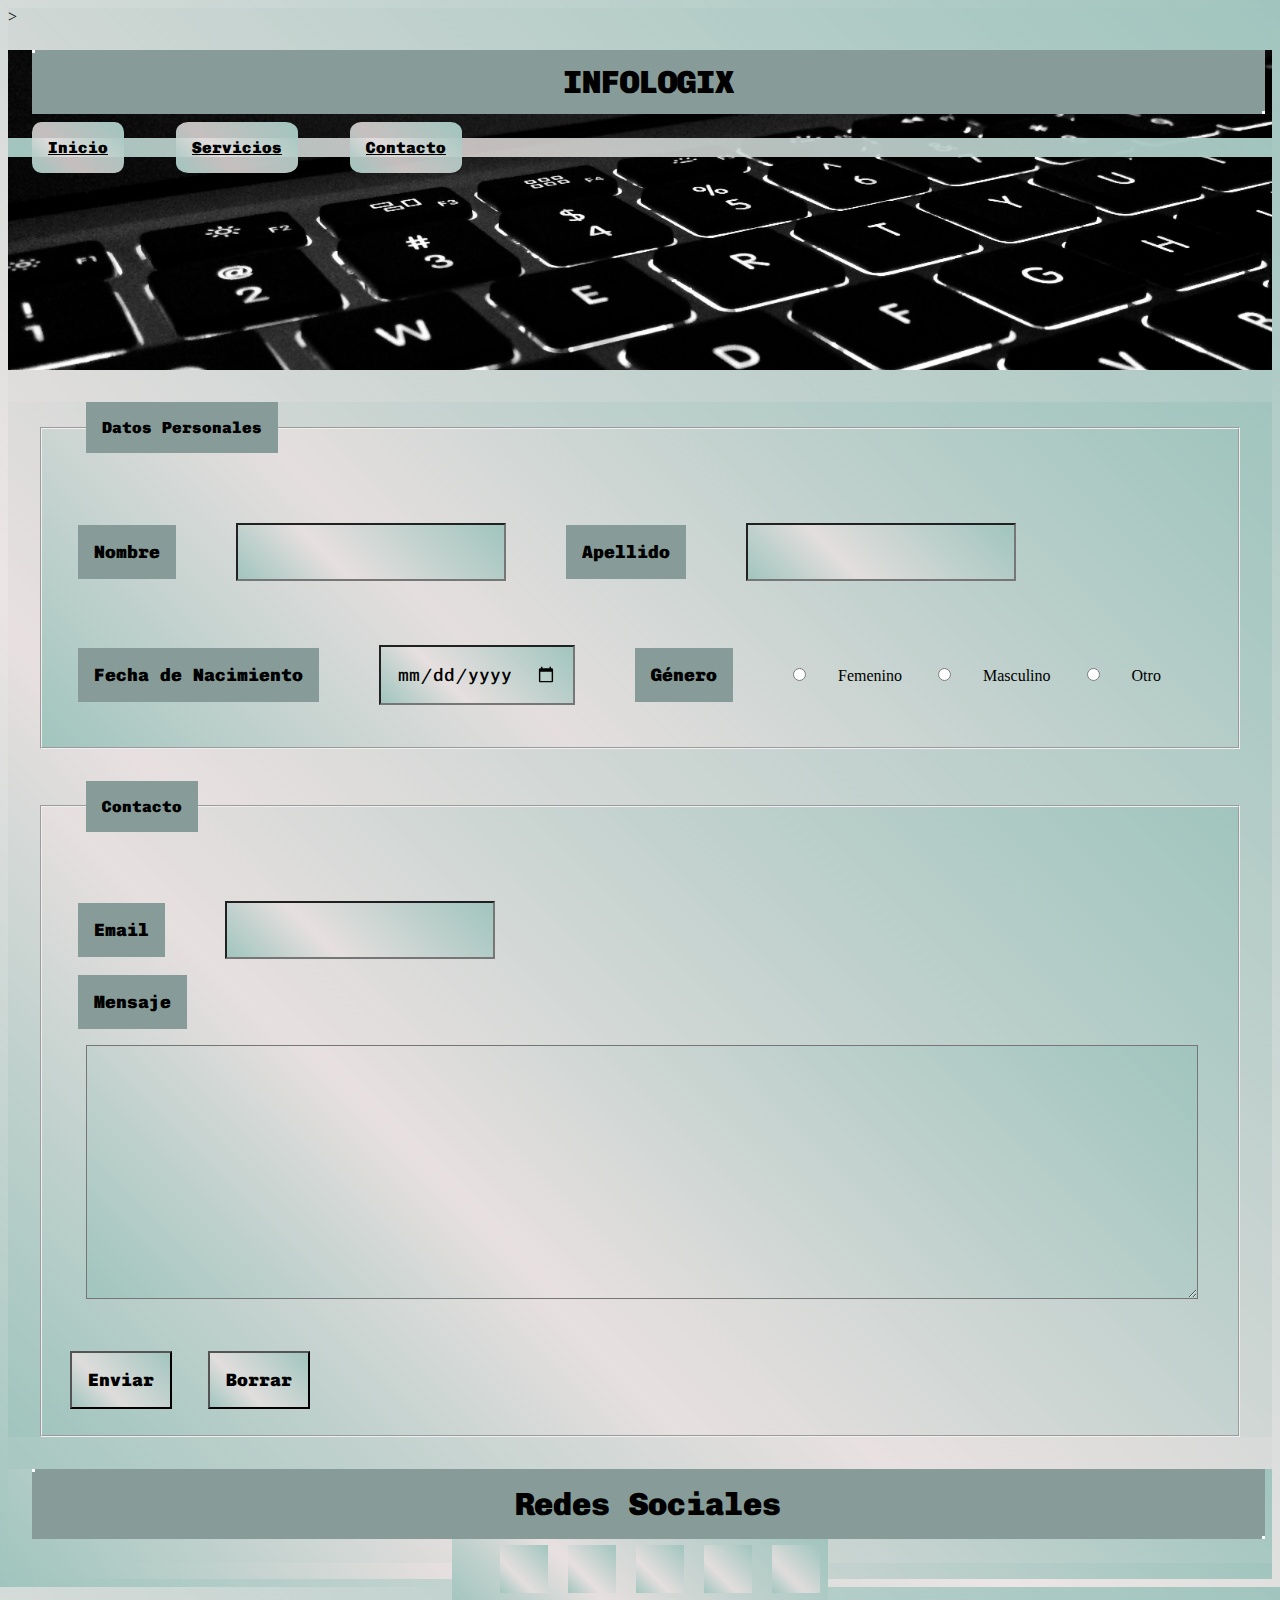
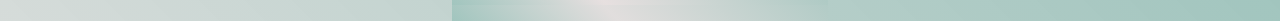
<file: contacto.html>
<!DOCTYPE html>
<html lang="en">
<head>
    <meta charset="UTF-8">
    <meta http-equiv="X-UA-Compatible" content="IE=edge">
    <meta name="viewport" content="width=device-width, initial-scale=1.0">
    <title>Contacto - INFOLOGIX</title>
    <link rel="stylesheet" href="./styles/contacto.css">
    <!--Google Fonts-->
    <link rel="preconnect" href="https://fonts.googleapis.com">
    <link rel="preconnect" href="https://fonts.gstatic.com" crossorigin>
    <link href="https://fonts.googleapis.com/css2?family=Chivo+Mono:ital,wght@1,500;1,900&display=swap" rel="stylesheet">
    <!--Icono Redes-->>
    <link rel="stylesheet" href="http://use.fontawesome.com/releases/v5.8.1/css/all.css" integrity="sha384-50oBUHEmvpQ+1lW4y57PTFmhCaXp0ML5d60M1M7uH2+nqUivzIebhndOJK28anvf" crossorigin="anonymous">
</head>
<body>
    <header>
        <span>
        <h3 class="container">INFOLOGIX</h3>
        </span>
        <nav>
            <a href="index.html">Inicio</a>
            <a href="servicios.html">Servicios</a>
            <a href="contacto.html">Contacto</a>
        </nav>
    </header>  
    <main>
        <form action="#" method="get">
            <fieldset>
                <legend>Datos Personales</legend>

                <label for="name">Nombre</label>
                <input type="text" id="name" name="name">

                <label for="lastname">Apellido</label>
                <input type="text" id="lastname" name="lastname">

                <br>

                <label for="date">Fecha de Nacimiento</label>
                <input type="date" id="date" name="date">

                <label for="genre">Género</label>
                <input type="radio" id="genre" name="genre" value="f">Femenino
                <input type="radio" id="genre" name="genre" value="m">Masculino
                <input type="radio" id="genre" name="genre" value="o">Otro

            </fieldset>
            <fieldset>
                <legend>Contacto</legend>
                <label for="email">Email</label>
                <input type="email" id="email" name="email">
                <br>
                <label for="message">Mensaje</label>
                <br>
                <textarea name="message" id="message" cols="30" rows="10"></textarea>
                <br>
                <button type="submit">Enviar</button>
                <button type="reset">Borrar</button>
            </fieldset>
        </form>
    </main>
    <footer>
        <span>
        <h3 class="container">Redes Sociales</h3>
        </span>
        <nav class="redes-container">
            <span>
            <ul>
                <li><a href="#" class="facebook"><i class="fab fa-facebook-f"></i></a></li>
                <li><a href="#" class="instagram"><i class="fab fa-instagram"></i></a></li>
                <li><a href="#" class="twitter"><i class="fab fa-twitter"></i></a></li>
                <li><a href="#" class="pinterest"><i class="fab fa-pinterest-p"></i></a></li>
                <li><a href="#" class="linkedin"><i class="fab fa-linkedin-in"></i></a></li>
            </ul>
            </span>
        </nav>
    </footer>
</body>
</html>
</file>
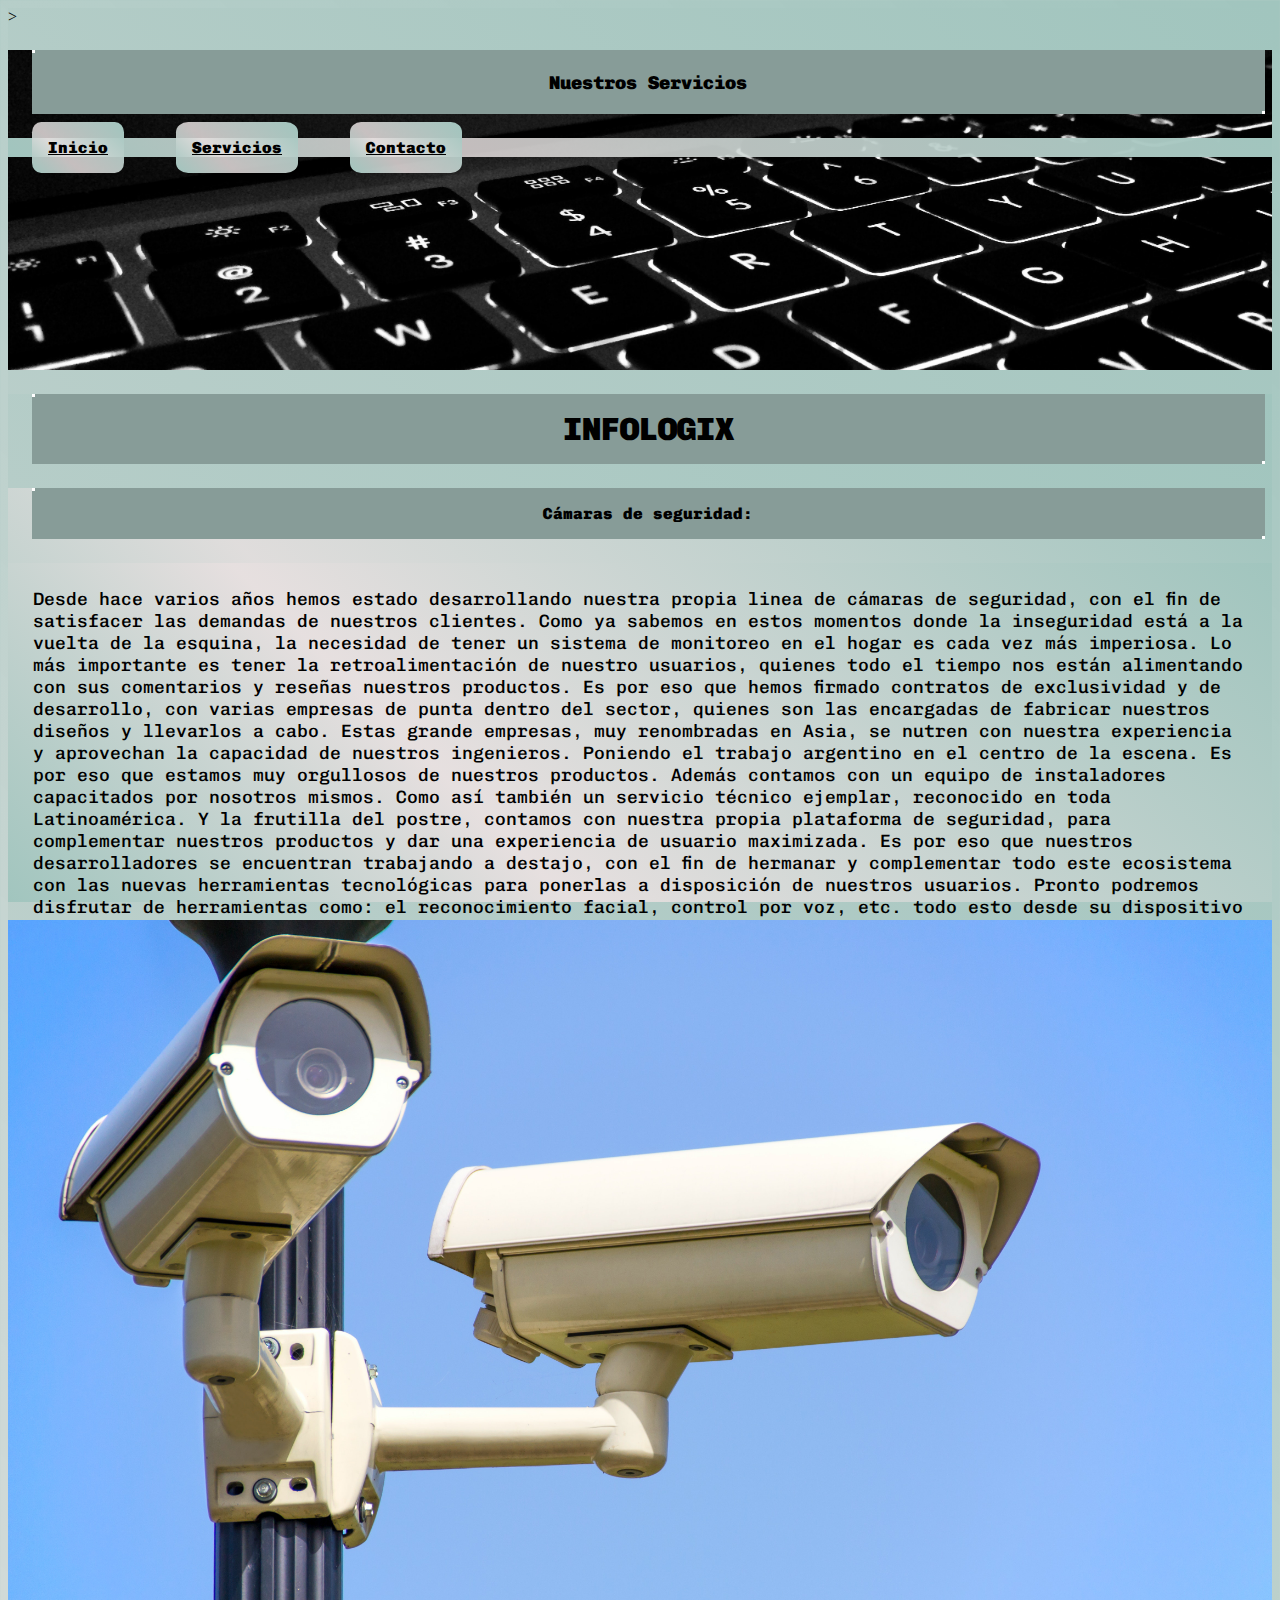
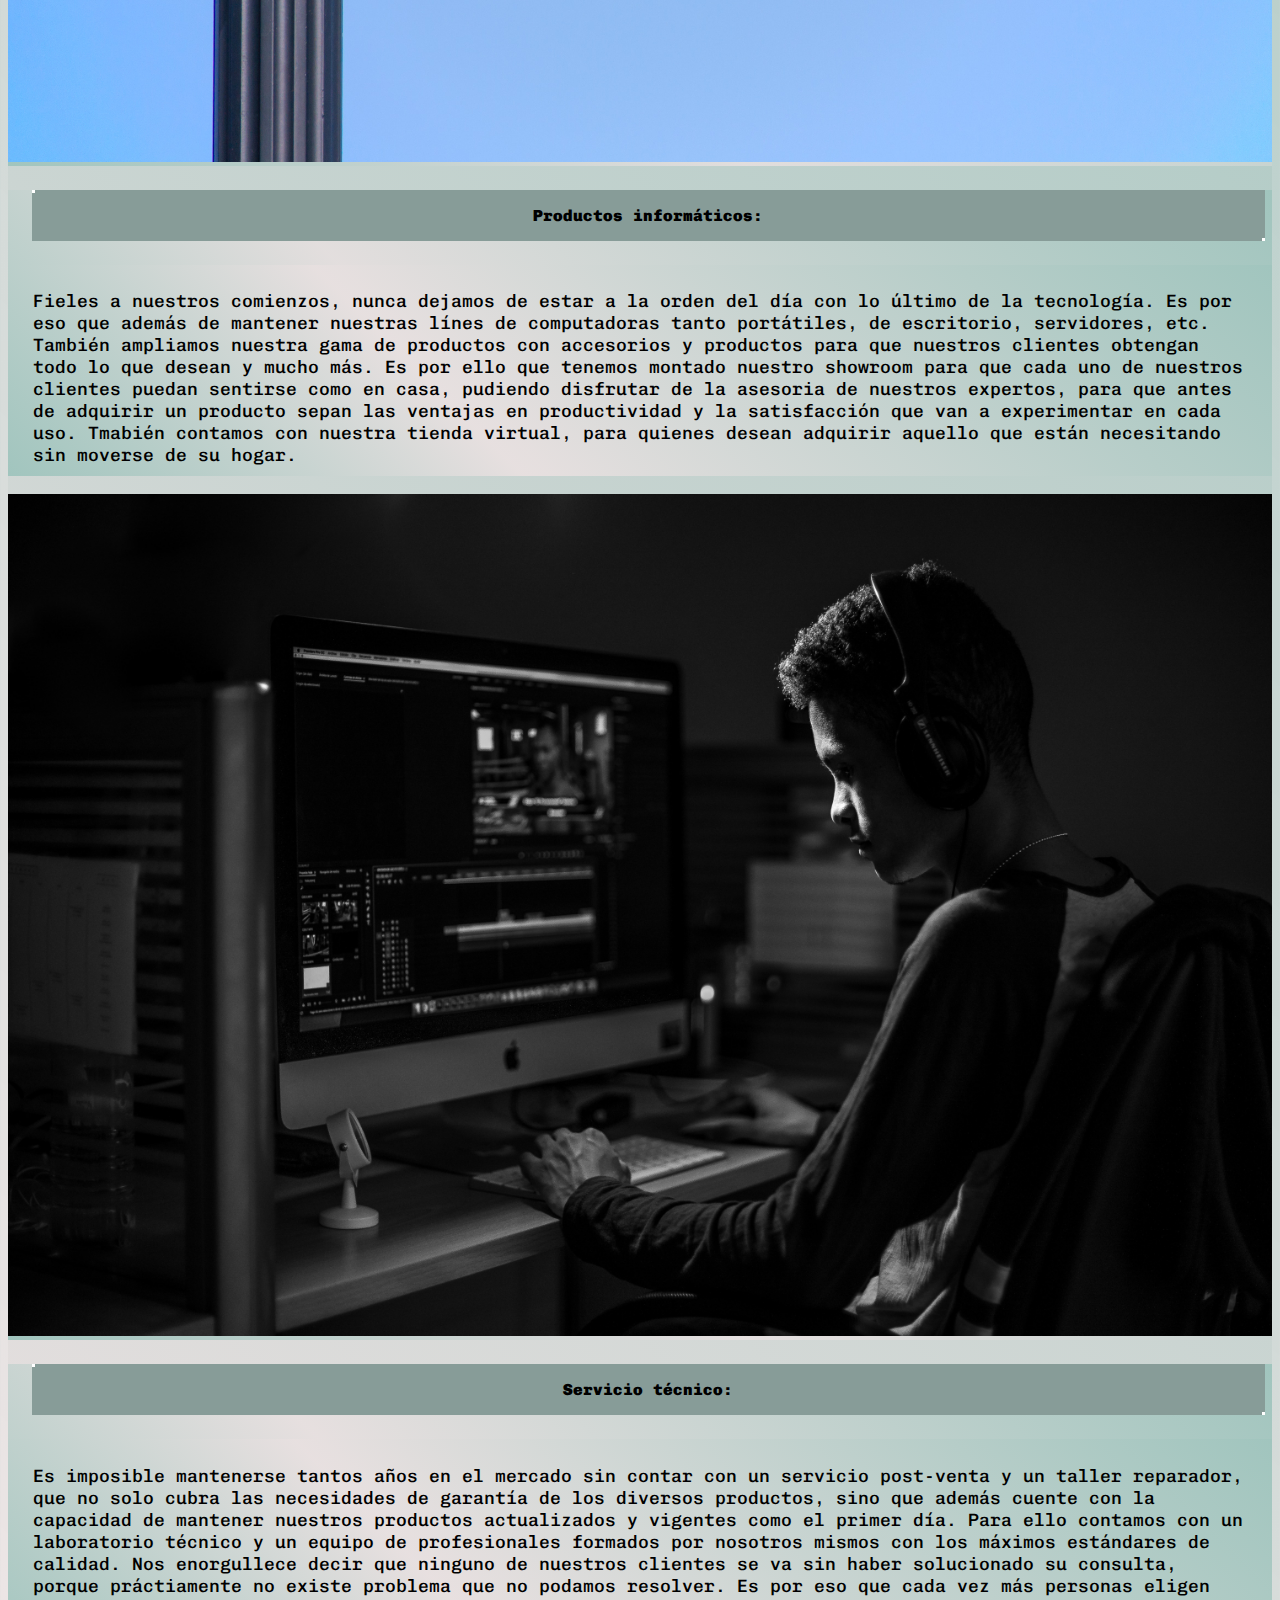
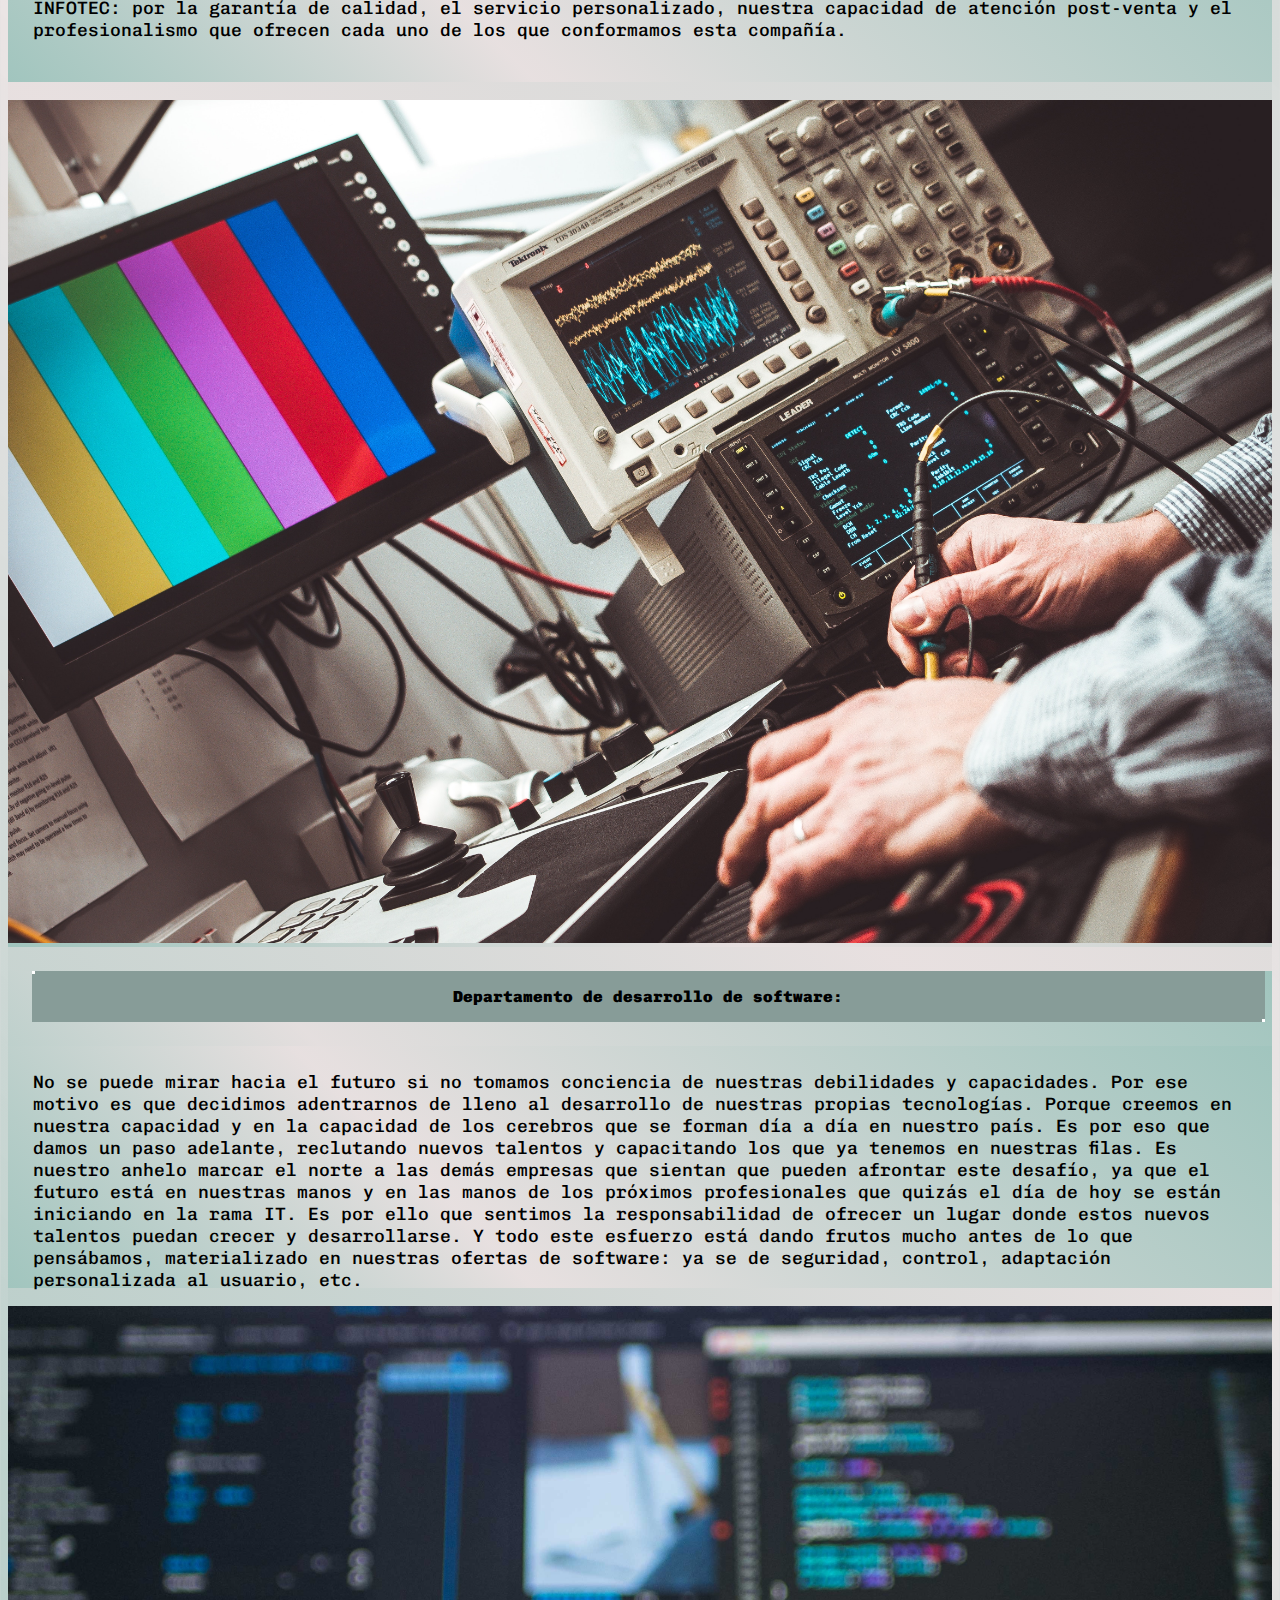
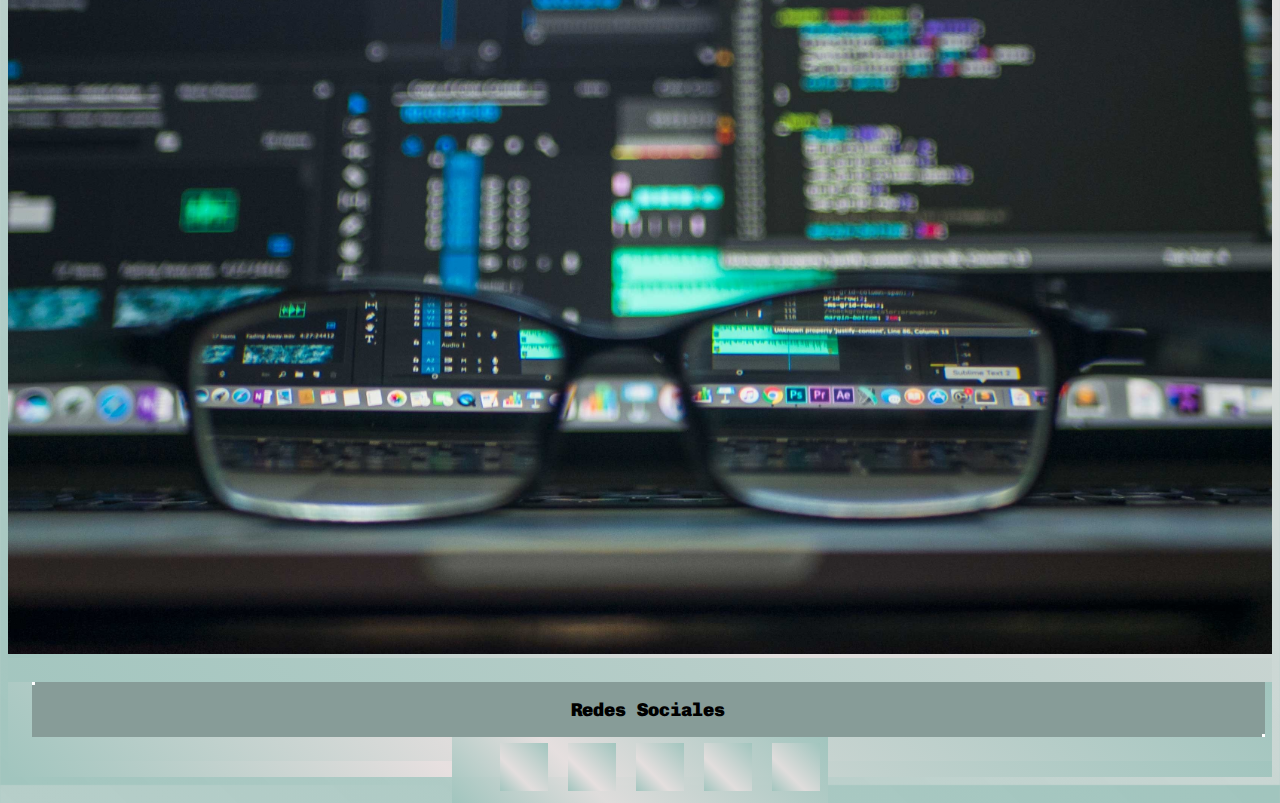
<file: servicios.html>
<!DOCTYPE html>
<html lang="en">
<head>
    <meta charset="UTF-8">
    <meta http-equiv="X-UA-Compatible" content="IE=edge">
    <meta name="viewport" content="width=device-width, initial-scale=1.0">
    <title>Servicios - INFOLOGIX</title>
    <link rel="stylesheet" href="./styles/servicios.css">
     <!--Google Fonts-->
     <link rel="preconnect" href="https://fonts.googleapis.com">
     <link rel="preconnect" href="https://fonts.gstatic.com" crossorigin>
     <link href="https://fonts.googleapis.com/css2?family=Chivo+Mono:ital,wght@1,500;1,900&display=swap" rel="stylesheet">
      <!--Icono Redes-->>
    <link rel="stylesheet" href="http://use.fontawesome.com/releases/v5.8.1/css/all.css" integrity="sha384-50oBUHEmvpQ+1lW4y57PTFmhCaXp0ML5d60M1M7uH2+nqUivzIebhndOJK28anvf" crossorigin="anonymous">
</head>
<body>
    <header>
        <span>
        <h3 class="container">Nuestros Servicios</h3>
        </span>
        <nav>
            <a href="index.html">Inicio</a>
            <a href="servicios.html">Servicios</a>
            <a href="contacto.html">Contacto</a>
        </nav>
    </header>  
    <main>
        <span>
        <h1 class="container">INFOLOGIX</h1>
        </span>
        <section>
            <article>
                <span>
                <h4 class="container">Cámaras de seguridad:</h4>
                </span>
                <p id="parrafo_cam">Desde hace varios años hemos estado desarrollando nuestra propia linea de cámaras de seguridad, con el fin de satisfacer las demandas de nuestros clientes. Como ya sabemos en estos momentos donde la inseguridad está a la vuelta de la esquina, la necesidad de tener un sistema de monitoreo en el hogar es cada vez más imperiosa.
                    Lo más importante es tener la retroalimentación de nuestro usuarios, quienes todo el tiempo nos están alimentando con sus comentarios y reseñas nuestros productos.
                    Es por eso que hemos firmado contratos de exclusividad y de desarrollo, con varias empresas de punta dentro del sector, quienes son las encargadas de fabricar nuestros diseños y llevarlos a cabo.
                    Estas grande empresas, muy renombradas en Asia, se nutren con nuestra experiencia y aprovechan la capacidad de nuestros ingenieros. Poniendo el trabajo argentino en el centro de la escena.
                    Es por eso que estamos muy orgullosos de nuestros productos.
                    Además contamos con un equipo de instaladores capacitados por nosotros mismos. Como así también un servicio técnico ejemplar, reconocido en toda Latinoamérica.
                    Y la frutilla del postre, contamos con nuestra propia plataforma de seguridad, para complementar nuestros productos y dar una experiencia de usuario maximizada. Es por eso que nuestros desarrolladores se encuentran trabajando a destajo, con el fin de hermanar y complementar todo este ecosistema con las nuevas herramientas tecnológicas para ponerlas a disposición de nuestros usuarios.
                    Pronto podremos disfrutar de herramientas como: el reconocimiento facial, control por voz, etc. todo esto desde su dispositivo móvil en tiempo real.
                </p>
            </article>
            <article>
                <img src="./styles/img/p_cam.jpg" alt="Imagen de camaras">
            </article>
            <article>
                <span>
                <h4 class="container">Productos informáticos:</h4>
                </span>
                <p id="parrafo_pinfor">Fieles a nuestros comienzos, nunca dejamos de estar a la orden del día con lo último de la tecnología. Es por eso que además de mantener nuestras línes de computadoras tanto portátiles, de escritorio, servidores, etc. También ampliamos nuestra gama de productos con accesorios y productos para que nuestros clientes obtengan todo lo que desean y mucho más.
                    Es por ello que tenemos montado nuestro showroom para que cada uno de nuestros clientes puedan sentirse como en casa, pudiendo disfrutar de la asesoria de nuestros expertos, para que antes de adquirir un producto sepan las ventajas en productividad y la satisfacción que van a experimentar en cada uso.
                    Tmabién contamos con nuestra tienda virtual, para quienes desean adquirir aquello que están necesitando sin moverse de su hogar.
                </p>
            </article>
            <article>
                <img src="./styles/img/p_pinfor.jpg" alt="Imagen de Productos">
            </article>
            <article>
                <span>
                <h4 class="container">Servicio técnico:</h4>
                </span>
                <p id="parrafo_stec">Es imposible mantenerse tantos años en el mercado sin contar con un servicio post-venta y un taller reparador, que no solo cubra las necesidades de garantía de los diversos productos, sino que además cuente con la capacidad de mantener nuestros productos actualizados y vigentes como el primer día.
                    Para ello contamos con un laboratorio técnico y un equipo de profesionales formados por nosotros mismos con los máximos estándares de calidad. Nos enorgullece decir que ninguno de nuestros clientes se va sin haber solucionado su consulta, porque práctiamente no existe problema que no podamos resolver.
                    Es por eso que cada vez más personas eligen INFOTEC: por la garantía de calidad, el servicio personalizado, nuestra capacidad de atención post-venta y el profesionalismo que ofrecen cada uno de los que conformamos esta compañía.
                </p>
            </article>
            <article>
                <img src="./styles/img/p_stec.jpg" alt="Imagen de Servicio Tecnico">
            </article>
            <article>
                <span>
                <h4 class="container">Departamento de desarrollo de software:</h4>
                </span>
                <p id="parrafo_deptos">No se puede mirar hacia el futuro si no tomamos conciencia de nuestras debilidades y capacidades. Por ese motivo es que decidimos adentrarnos de lleno al desarrollo de nuestras propias tecnologías. 
                    Porque creemos en nuestra capacidad y en la capacidad de los cerebros que se forman día a día en nuestro país. Es por eso que damos un paso adelante, reclutando nuevos talentos y capacitando los que ya tenemos en nuestras filas.
                    Es nuestro anhelo marcar el norte a las demás empresas que sientan que pueden afrontar este desafío, ya que el futuro está en nuestras manos y en las manos de los próximos profesionales que quizás el día de hoy se están iniciando en la rama IT.
                    Es por ello que sentimos la responsabilidad de ofrecer un lugar donde estos nuevos talentos puedan crecer y desarrollarse.
                    Y todo este esfuerzo está dando frutos mucho antes de lo que pensábamos, materializado en nuestras ofertas de software: ya se de seguridad, control, adaptación personalizada al usuario, etc. 
                </p>
            </article>
            <article>
                <img src="./styles/img/p_deptos.jpg" alt="Imagen de Departamento de software">
            </article>
        </section>
    </main>
    <footer>
        <span>
        <h3 class="container">Redes Sociales</h3>
        </span>
        <nav>
            <span class="redes-container">
            <ul>
                <li><a href="#" class="facebook"><i class="fab fa-facebook-f"></i></a></li>
                <li><a href="#" class="instagram"><i class="fab fa-instagram"></i></a></li>
                <li><a href="#" class="twitter"><i class="fab fa-twitter"></i></a></li>
                <li><a href="#" class="pinterest"><i class="fab fa-pinterest-p"></i></a></li>
                <li><a href="#" class="linkedin"><i class="fab fa-linkedin-in"></i></a></li>
            </ul>
            </span>
        </nav>
    </footer>
</body>
</html>
</file>
<file: styles/contacto.css>
*{
    background: rgb(135, 156, 152);
    background: linear-gradient(45deg, rgb(161, 197, 190)0%, rgba(232, 224, 224, 0.842)35%, rgb(161, 197, 190)100%);
}

header{
    height: 20rem;
    background-image: url(../styles/img/header.jpg);
    background-repeat: no-repeat;
    background-size: cover;
}

h3{
    background: rgb(135, 156, 152);
    font-family: 'Chivo Mono', monospace;
    font-weight: 900;
    font-size: 2rem;
    color: black;
    margin: 1.5rem;
    padding: 1rem;
}

header nav a{
    border-radius: 10%/20%;
    font-family: 'Chivo Mono', monospace;
    font-weight: 900;
    color: black;
    margin: 1.5rem;
    padding: 1rem;
}

fieldset{
    margin: 2rem;
}

legend{
    background: rgb(135, 156, 152);
    font-family: 'Chivo Mono', monospace;
    font-weight: 900;
    color: black;
    margin: 2rem;
    padding: 1rem;
}

label{
    background: rgb(135, 156, 152);
    font-family: 'Chivo Mono', monospace;
    font-weight: 900;
    font-size: large;
    color: black;
    margin: 1.5rem;
    padding: 1rem;
}

input{
    font-family: 'Chivo Mono', monospace;
    font-weight: 500;
    font-size: large;
    color: black;
    margin: 2rem;
    padding: 1rem;
}

text{
    font-family: 'Chivo Mono', monospace;
    font-weight: 900;
    font-size: large;
    color: black;
    margin: 1.5rem;
    padding: 1rem;
}

textarea{
    width: 92%;
    font-family: 'Chivo Mono', monospace;
    font-weight: 500;
    font-size: large;
    color: black;
    margin: 2rem;
    padding: 1rem;
}

button{
    font-family: 'Chivo Mono', monospace;
    font-weight: 900;
    font-size: large;
    color: black;
    margin: 1rem;
    padding: 1rem;
}

.container{
    
    width: 95%;;
    height: 10%;
    position: relative;
    display: flex;
    align-items: center;
    justify-content: center;
    cursor: pointer;
}

.container:before{
    content: "";
    position: absolute;
    left: 0;
    top: 0;
    width: 0;
    height: 0;
    border-top: .2rem solid white;
    border-right: .2rem solid white;
    animation: border-top-right 6s infinite alternate;
}

.container:after{
    content: "";
    position: absolute;
    right: 0;
    bottom: 0;
    width: 0;
    height: 0;
    border-bottom: .2rem solid white;
    border-left: .2rem solid white;
    animation: border-bottom-left 6s infinite alternate;
}

@keyframes border-top-right{
    0%{width: 0%; height: 0%}
    25%{width:100%; height: 0%}
    50%{width:100%; height: 95%}
    100%{width:100%; height: 95%}
}

@keyframes border-bottom-left{
    0%{width: 0%; height: 0%}
    25%{width:100%; height: 0%}
    50%{width:100%; height: 95%}
    100%{width:100%; height: 95%}
}

/*
@keyframes border-bottom-left{
    0%{width: 0%; height: 0%; opacity: 0;}
    50%{width:0%; height: 0%; opacity: 0;}
    50.1%{width:0%; height:0%; opacity: 1;}
    75%{width:100%; height: 0%; opacity: 1;}
    100%{width:100%; height: 95%; opacity: 1;}
}*/

footer nav span a{
    text-decoration: none;
    margin: 0;
    padding: 0;
    box-sizing: border-box;
}

:root{
    --facebook: #3b5999;
    --instagram: #e4405f;
    --twitter: #55acee;
    --pinterest: #bd081c;
    --linkedin: #007785;
}



.redes-container{
    display: flex;
    height: 1rem;
    align-items: center;
    justify-content: center;
}

.redes-container ul li{
    display: inline-block;
    margin: 0.5rem;
    width: 3rem;
    height: 3rem;
    text-align: center;
}

.redes-container ul li a i{
    display: block;
    padding: 0 .3rem;
    background: #333;
    color: #fff;
    line-height: 3rem;
    font-size: 1.5rem;
    box-shadow: 0 0.2rem 0.5rem 0 rgba(0, 0, 0, .2);
    transition: .2s;
}

/*.redes-container ul:hover{
    filter: blur(0.2rem);
}*/

.redes-container ul li a i:hover{
    transform: translateY(-.2rem) scale(1.05);
    box-shadow: 0 0.5rem 0.5rem 0 rgba(0, 0, 0, .4);
    /*filter: none;*/
}

.redes-container ul li .facebook :hover{
    filter: none;
    background: var(--facebook);
}

.redes-container ul li .instagram :hover{
    filter: none;
    background: var(--instagram);
}

.redes-container ul li .twitter :hover{
    filter: none;
    background: var(--twitter);
}

.redes-container ul li .pinterest :hover{
    filter: none;
    background: var(--pinterest);
}

.redes-container ul li .linkedin :hover{
    filter: none;
    background: var(--linkedin);
}
</file>
<file: styles/servicios.css>
*{
    background: rgb(135, 156, 152);
    background: linear-gradient(45deg, rgb(161, 197, 190)0%, rgba(232, 224, 224, 0.842)35%, rgb(161, 197, 190)100%);
}

header{
    height: 20rem;
    background-image: url(../styles/img/header.jpg);
    background-repeat: no-repeat;
    background-size: cover;
}

h1{
    background: rgb(135, 156, 152);
    font-family: 'Chivo Mono', monospace;
    font-weight: 900;
    color: black;
    margin: 1.5rem;
    padding: 1rem;
}

h3{
    background: rgb(135, 156, 152);
    font-family: 'Chivo Mono', monospace;
    font-weight: 900;
    color: black;
    margin: 1.5rem;
    padding: 1rem;
}

h4{
    background: rgb(135, 156, 152);
    font-family: 'Chivo Mono', monospace;
    font-weight: 900;
    color: black;
    margin: 1.5rem;
    padding: 1rem;
}

a{
    border-radius: 10%/20%;
    font-family: 'Chivo Mono', monospace;
    font-weight: 900;
    color: black;
    margin: 1.5rem;
    padding: 1rem;
}

.container{
    
    width: 95%;;
    height: 10%;
    position: relative;
    display: flex;
    align-items: center;
    justify-content: center;
    cursor: pointer;
}

.container:before{
    content: "";
    position: absolute;
    left: 0;
    top: 0;
    width: 0;
    height: 0;
    border-top: .2rem solid white;
    border-right: .2rem solid white;
    animation: border-top-right 6s infinite alternate;
}

.container:after{
    content: "";
    position: absolute;
    right: 0;
    bottom: 0;
    width: 0;
    height: 0;
    border-bottom: .2rem solid white;
    border-left: .2rem solid white;
    animation: border-bottom-left 6s infinite alternate;
}

@keyframes border-top-right{
    0%{width: 0%; height: 0%}
    25%{width:100%; height: 0%}
    50%{width:100%; height: 95%}
    100%{width:100%; height: 95%}
}

@keyframes border-bottom-left{
    0%{width: 0%; height: 0%}
    25%{width:100%; height: 0%}
    50%{width:100%; height: 95%}
    100%{width:100%; height: 95%}
}

article img{
    width: 100%;
}


#parrafo_cam{
    font-family: 'Chivo Mono', monospace;
    font-weight: 500;
    font-size: large;
    color: black;
    min-height: 5rem;
    height: 18rem;
    padding: 2%;
}

#parrafo_pinfor{
    font-family: 'Chivo Mono', monospace;
    font-weight: 500;
    font-size: large;
    color: black;
    min-height: 5rem;
    height: 10rem;
    padding: 2%;
}

#parrafo_stec{
    font-family: 'Chivo Mono', monospace;
    font-weight: 500;
    font-size: large;
    color: black;
    min-height: 5rem;
    height: 12rem;
    padding: 2%;
}

#parrafo_deptos{
    font-family: 'Chivo Mono', monospace;
    font-weight: 500;
    font-size: large;
    color: black;
    min-height: 5rem;
    height: 12rem;
    padding: 2%;
}

footer nav span a{
    text-decoration: none;
    margin: 0;
    padding: 0;
    box-sizing: border-box;
}

:root{
    --facebook: #3b5999;
    --instagram: #e4405f;
    --twitter: #55acee;
    --pinterest: #bd081c;
    --linkedin: #007785;
}

.redes-container{
    display: flex;
    height: 1rem;
    align-items: center;
    justify-content: center;
}

.redes-container ul li{
    display: inline-block;
    margin: 0.5rem;
    width: 3rem;
    height: 3rem;
    text-align: center;
}

.redes-container ul li a i{
    display: block;
    padding: 0 .3rem;
    background: #333;
    color: #fff;
    line-height: 3rem;
    font-size: 1.5rem;
    box-shadow: 0 0.2rem 0.5rem 0 rgba(0, 0, 0, .2);
    transition: .2s;
}

/*.redes-container ul:hover{
    filter: blur(0.2rem);
}*/

.redes-container ul li a i:hover{
    transform: translateY(-.2rem) scale(1.05);
    box-shadow: 0 0.5rem 0.5rem 0 rgba(0, 0, 0, .4);
    /*filter: none;*/
}

.redes-container ul li .facebook :hover{
    filter: none;
    background: var(--facebook);
}

.redes-container ul li .instagram :hover{
    filter: none;
    background: var(--instagram);
}

.redes-container ul li .twitter :hover{
    filter: none;
    background: var(--twitter);
}

.redes-container ul li .pinterest :hover{
    filter: none;
    background: var(--pinterest);
}

.redes-container ul li .linkedin :hover{
    filter: none;
    background: var(--linkedin);
}
</file>
